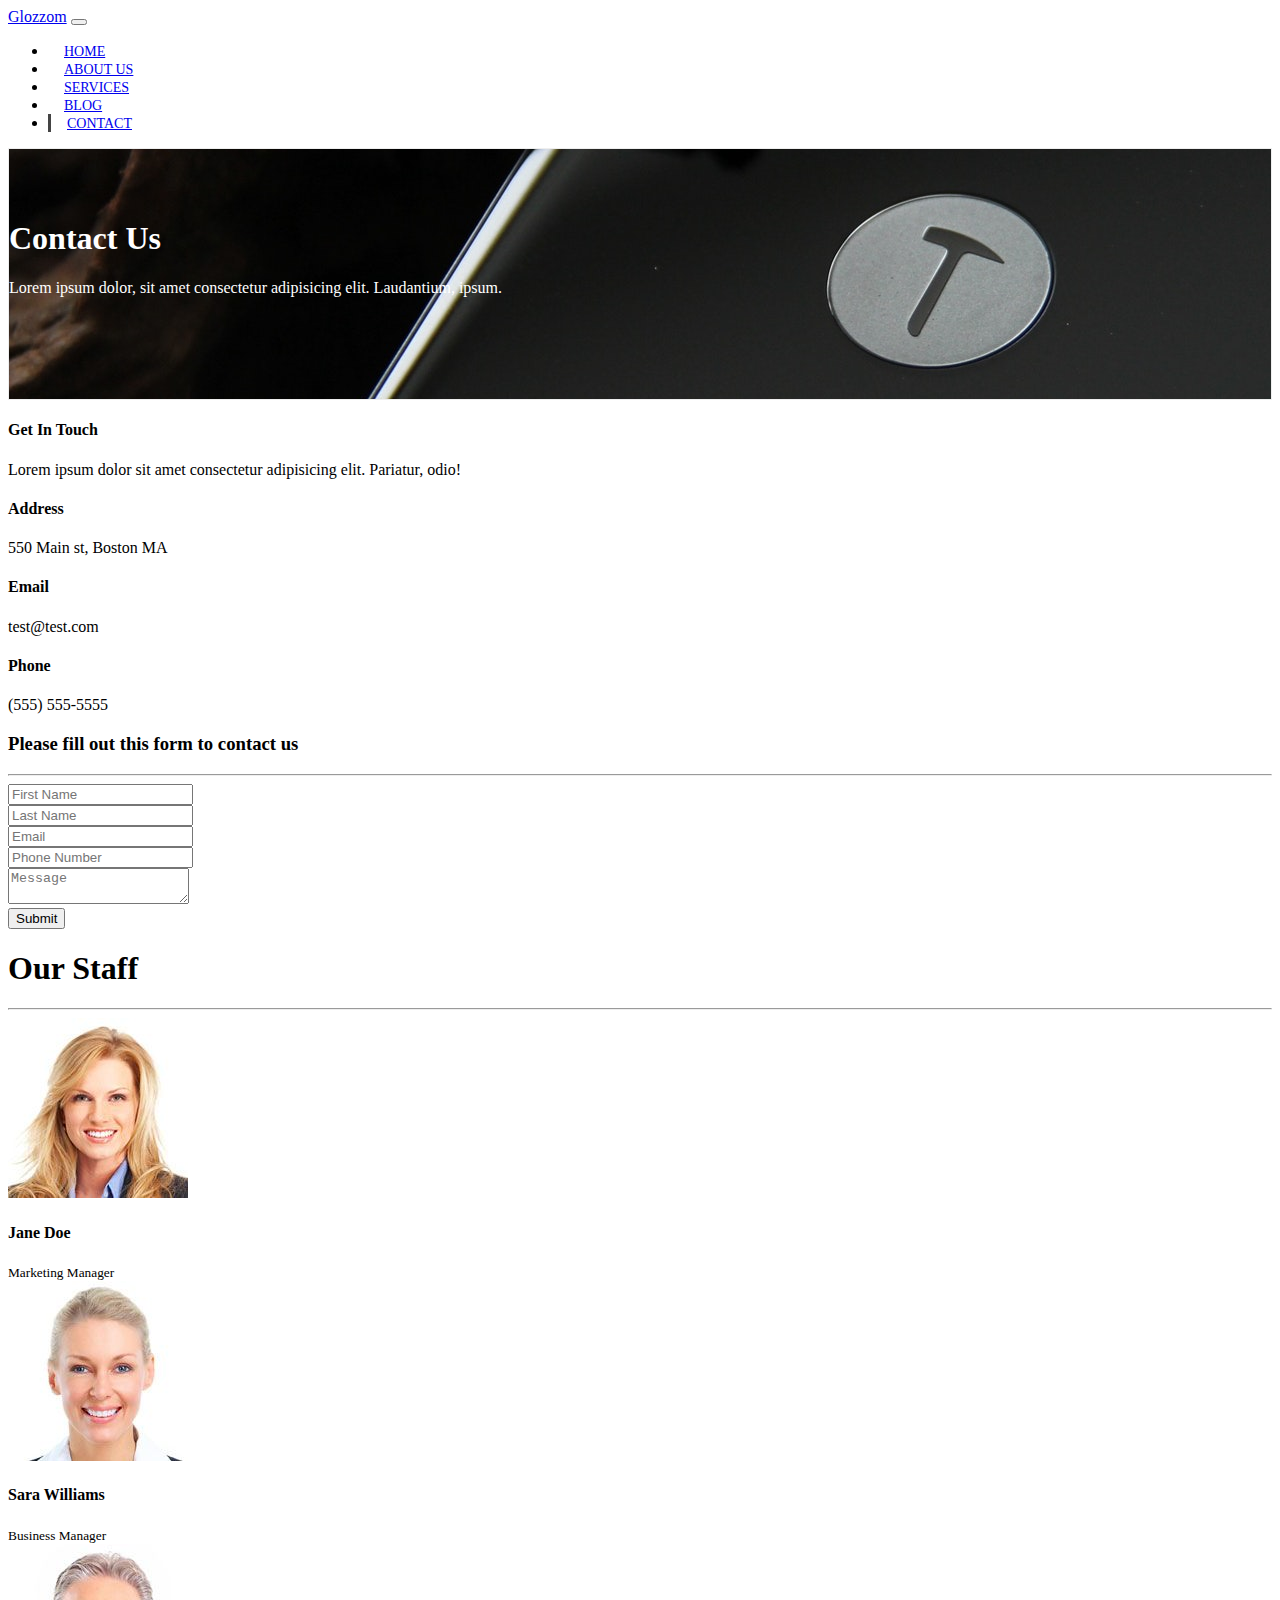
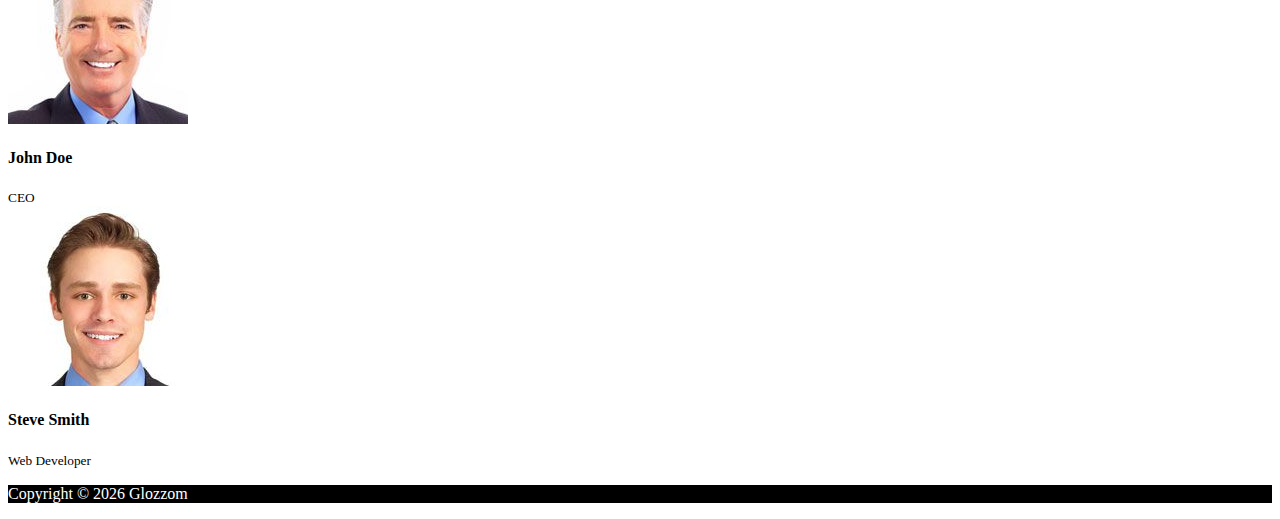
<file: contact.html>
<!DOCTYPE html>
<html lang="en">
  <head>
    <meta charset="UTF-8" />
    <meta name="viewport" content="width=device-width, initial-scale=1.0" />
    <meta http-equiv="X-UA-Compatible" content="ie=edge" />
    <link
      rel="stylesheet"
      href="https://use.fontawesome.com/releases/v5.0.13/css/all.css"
      integrity="sha384-DNOHZ68U8hZfKXOrtjWvjxusGo9WQnrNx2sqG0tfsghAvtVlRW3tvkXWZh58N9jp"
      crossorigin="anonymous"
    />
    <link
      rel="stylesheet"
      href="https://stackpath.bootstrapcdn.com/bootstrap/4.1.1/css/bootstrap.min.css"
      integrity="sha384-WskhaSGFgHYWDcbwN70/dfYBj47jz9qbsMId/iRN3ewGhXQFZCSftd1LZCfmhktB"
      crossorigin="anonymous"
    />
    <link rel="stylesheet" href="css/style.css" />

    <title>Bootstrap Theme</title>
  </head>

  <body>
    <!--Navbar-->
    <nav class="navbar navbar-expand-sm navbar-dark bg-dark">
      <div class="container">
        <a href="index.html" class="navbar-brand">Glozzom</a>
        <button
          class="navbar-toggler"
          data-toggle="collapse"
          data-target="#navbarCollapse"
        >
          <span class="navbar-toggler-icon"></span>
        </button>
        <!--Collapsible navbar, collapses on screen below small size-->
        <div class="collapse navbar-collapse" id="navbarCollapse">
          <ul class="navbar-nav ml-auto">
            <li class="nav-item">
              <a href="index.html" class="nav-link">HOME</a>
            </li>
            <li class="nav-item">
              <a href="about.html" class="nav-link">ABOUT US</a>
            </li>
            <li class="nav-item">
              <a href="services.html" class="nav-link">SERVICES</a>
            </li>
            <li class="nav-item">
              <a href="blog.html" class="nav-link">BLOG</a>
            </li>
            <li class="nav-item active">
              <a href="contact.html" class="nav-link">CONTACT</a>
            </li>
          </ul>
        </div>
      </div>
    </nav>

    <!--About Us header-->
    <header id="page-header">
      <div class="container">
        <div class="row">
          <div class="col-md-6 m-auto text-center">
            <h1>Contact Us</h1>
            <p>
              Lorem ipsum dolor, sit amet consectetur adipisicing elit.
              Laudantium, ipsum.
            </p>
          </div>
        </div>
      </div>
    </header>

    <!-- CONTACT SECTION -->
    <section id="contact" class="py-3">
      <div class="container">
        <div class="row">
          <div class="col-md-4">
            <div class="card p-4">
              <div class="card-body">
                <h4>Get In Touch</h4>
                <p>
                  Lorem ipsum dolor sit amet consectetur adipisicing elit.
                  Pariatur, odio!
                </p>
                <h4>Address</h4>
                <p>550 Main st, Boston MA</p>
                <h4>Email</h4>
                <p>test@test.com</p>
                <h4>Phone</h4>
                <p>(555) 555-5555</p>
              </div>
            </div>
          </div>
          <div class="col-md-8">
            <div class="card p-4">
              <div class="card-body">
                <h3 class="text-center">
                  Please fill out this form to contact us
                </h3>
                <hr />
                <div class="row">
                  <div class="col-md-6">
                    <div class="form-group">
                      <input
                        type="text"
                        class="form-control"
                        placeholder="First Name"
                      />
                    </div>
                  </div>
                  <div class="col-md-6">
                    <div class="form-group">
                      <input
                        type="text"
                        class="form-control"
                        placeholder="Last Name"
                      />
                    </div>
                  </div>
                  <div class="col-md-6">
                    <div class="form-group">
                      <input
                        type="text"
                        class="form-control"
                        placeholder="Email"
                      />
                    </div>
                  </div>
                  <div class="col-md-6">
                    <div class="form-group">
                      <input
                        type="text"
                        class="form-control"
                        placeholder="Phone Number"
                      />
                    </div>
                  </div>
                </div>
                <div class="row">
                  <div class="col-md-12">
                    <div class="form-group">
                      <textarea
                        class="form-control"
                        placeholder="Message"
                      ></textarea>
                    </div>
                  </div>
                  <div class="col-md-12">
                    <div class="form-group">
                      <input
                        type="submit"
                        value="Submit"
                        class="btn btn-outline-danger btn-block"
                      />
                    </div>
                  </div>
                </div>
              </div>
            </div>
          </div>
        </div>
      </div>
    </section>

    <!-- STAFF -->
    <section id="staff" class="py-5 text-center bg-dark text-white">
      <div class="container">
        <h1>Our Staff</h1>
        <hr />
        <div class="row">
          <div class="col-md-3">
            <img
              src="img/person1.jpg"
              alt=""
              class="img-fluid rounded-circle mb-2"
            />
            <h4>Jane Doe</h4>
            <small>Marketing Manager</small>
          </div>
          <div class="col-md-3">
            <img
              src="img/person2.jpg"
              alt=""
              class="img-fluid rounded-circle mb-2"
            />
            <h4>Sara Williams</h4>
            <small>Business Manager</small>
          </div>
          <div class="col-md-3">
            <img
              src="img/person3.jpg"
              alt=""
              class="img-fluid rounded-circle mb-2"
            />
            <h4>John Doe</h4>
            <small>CEO</small>
          </div>
          <div class="col-md-3">
            <img
              src="img/person4.jpg"
              alt=""
              class="img-fluid rounded-circle mb-2"
            />
            <h4>Steve Smith</h4>
            <small>Web Developer</small>
          </div>
        </div>
      </div>
    </section>

    <!-- FOOTER -->
    <footer id="main-footer" class="text-center p-4">
      <div class="container">
        <div class="row">
          <div class="col">
            <p>Copyright &copy; <span id="year"></span> Glozzom</p>
          </div>
        </div>
      </div>
    </footer>

    <script
      src="https://code.jquery.com/jquery-3.3.1.min.js"
      integrity="sha256-FgpCb/KJQlLNfOu91ta32o/NMZxltwRo8QtmkMRdAu8="
      crossorigin="anonymous"
    ></script>
    <script
      src="https://cdnjs.cloudflare.com/ajax/libs/popper.js/1.14.3/umd/popper.min.js"
      integrity="sha384-ZMP7rVo3mIykV+2+9J3UJ46jBk0WLaUAdn689aCwoqbBJiSnjAK/l8WvCWPIPm49"
      crossorigin="anonymous"
    ></script>
    <script
      src="https://stackpath.bootstrapcdn.com/bootstrap/4.1.1/js/bootstrap.min.js"
      integrity="sha384-smHYKdLADwkXOn1EmN1qk/HfnUcbVRZyYmZ4qpPea6sjB/pTJ0euyQp0Mk8ck+5T"
      crossorigin="anonymous"
    ></script>

    <script>
      // Get the current year for the copyright
      $("#year").text(new Date().getFullYear());
    </script>
  </body>
</html>
</file>
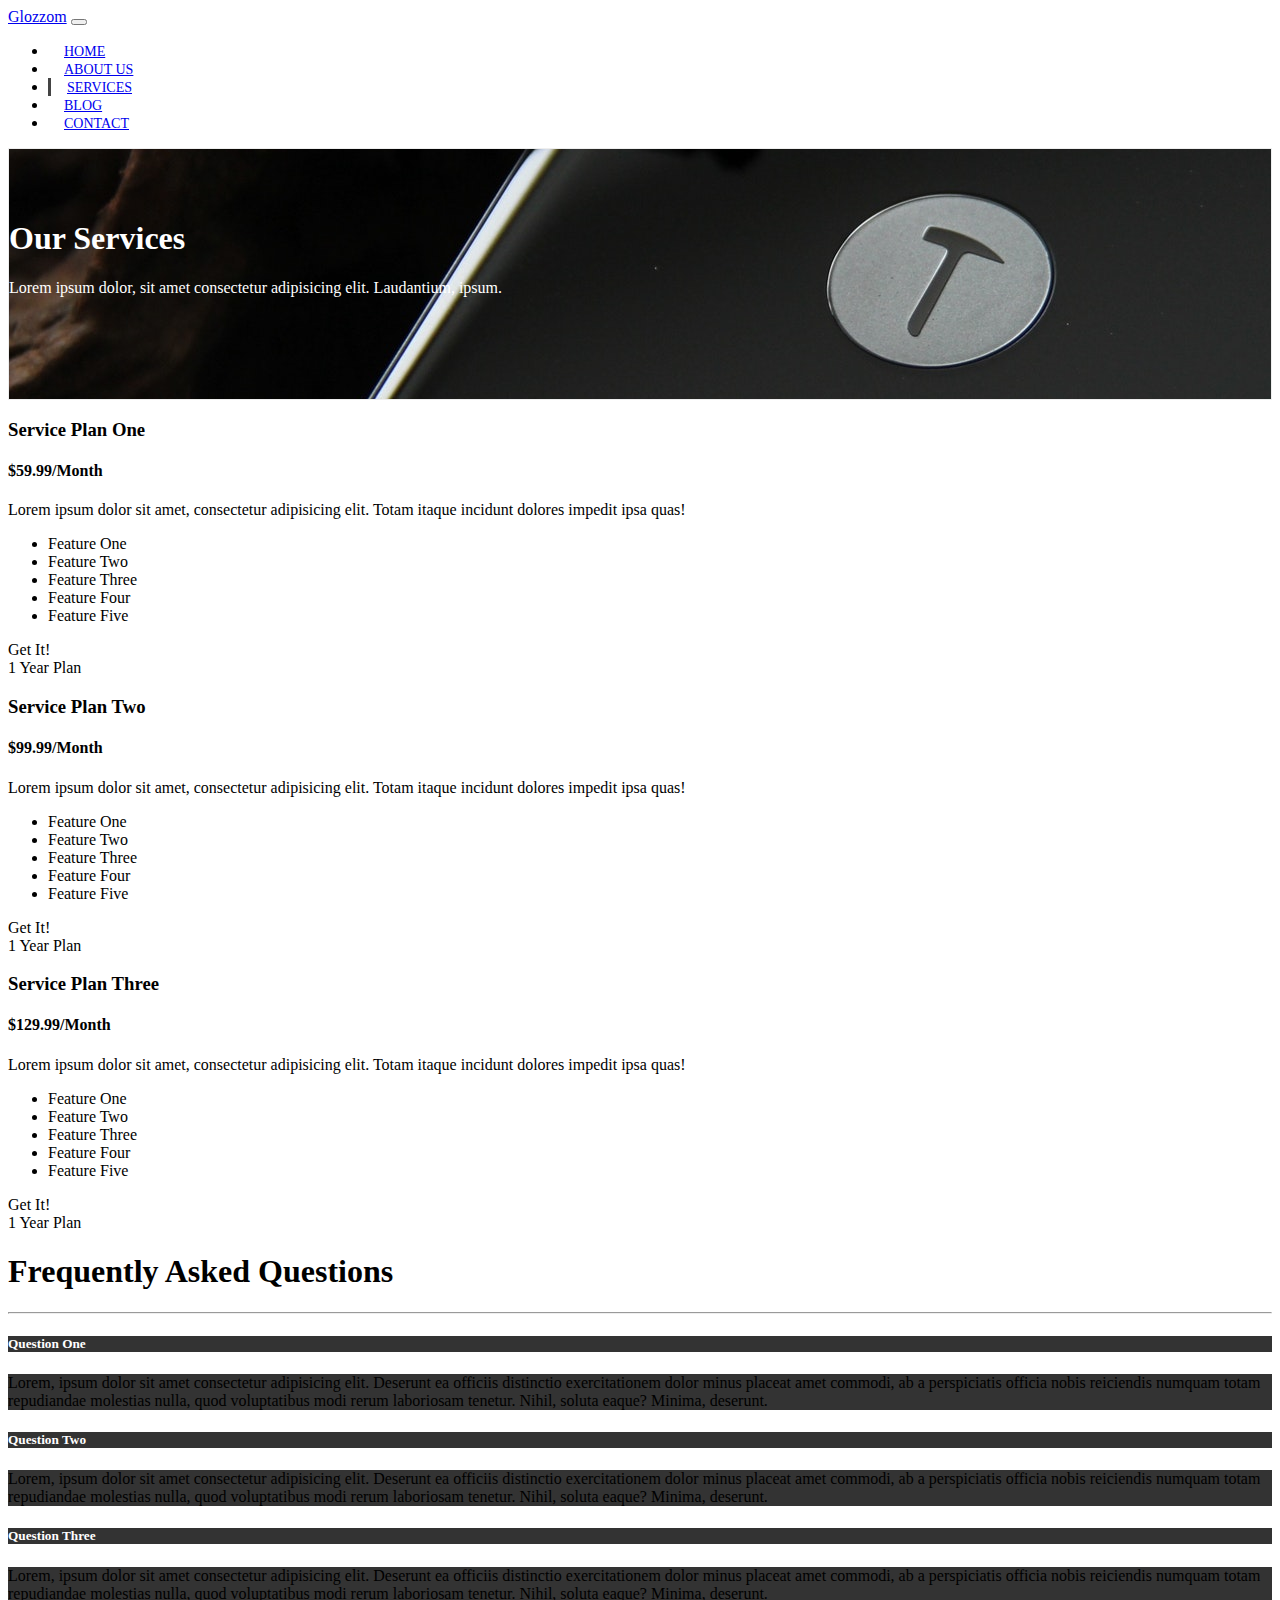
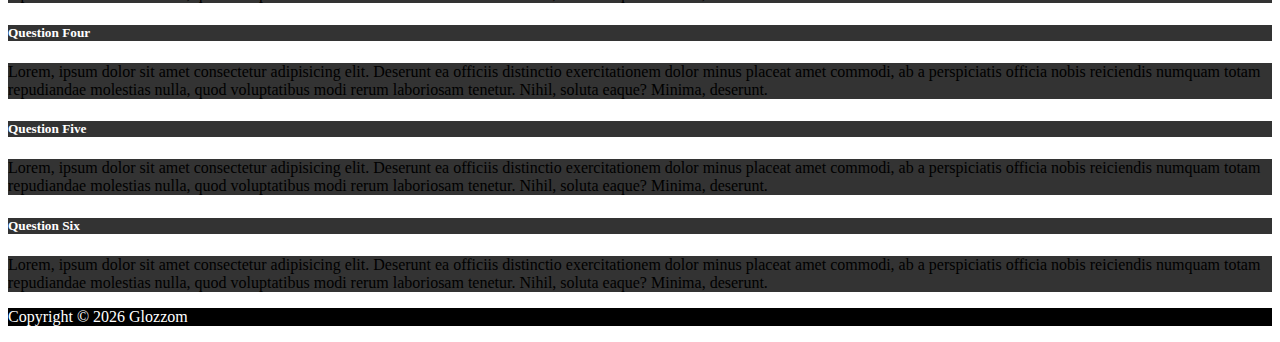
<file: services.html>
<!DOCTYPE html>
<html lang="en">
  <head>
    <meta charset="UTF-8" />
    <meta name="viewport" content="width=device-width, initial-scale=1.0" />
    <meta http-equiv="X-UA-Compatible" content="ie=edge" />
    <link
      rel="stylesheet"
      href="https://use.fontawesome.com/releases/v5.0.13/css/all.css"
      integrity="sha384-DNOHZ68U8hZfKXOrtjWvjxusGo9WQnrNx2sqG0tfsghAvtVlRW3tvkXWZh58N9jp"
      crossorigin="anonymous"
    />
    <link
      rel="stylesheet"
      href="https://stackpath.bootstrapcdn.com/bootstrap/4.1.1/css/bootstrap.min.css"
      integrity="sha384-WskhaSGFgHYWDcbwN70/dfYBj47jz9qbsMId/iRN3ewGhXQFZCSftd1LZCfmhktB"
      crossorigin="anonymous"
    />
    <link rel="stylesheet" href="css/style.css" />

    <title>Bootstrap Theme</title>
  </head>

  <body>
    <!--Navbar-->
    <nav class="navbar navbar-expand-sm navbar-dark bg-dark">
      <div class="container">
        <a href="index.html" class="navbar-brand">Glozzom</a>
        <button
          class="navbar-toggler"
          data-toggle="collapse"
          data-target="#navbarCollapse"
        >
          <span class="navbar-toggler-icon"></span>
        </button>
        <!--Collapsible navbar, collapses on screen below small size-->
        <div class="collapse navbar-collapse" id="navbarCollapse">
          <ul class="navbar-nav ml-auto">
            <li class="nav-item">
              <a href="index.html" class="nav-link">HOME</a>
            </li>
            <li class="nav-item">
              <a href="about.html" class="nav-link">ABOUT US</a>
            </li>
            <li class="nav-item active">
              <a href="services.html" class="nav-link">SERVICES</a>
            </li>
            <li class="nav-item">
              <a href="blog.html" class="nav-link">BLOG</a>
            </li>
            <li class="nav-item">
              <a href="contact.html" class="nav-link">CONTACT</a>
            </li>
          </ul>
        </div>
      </div>
    </nav>

    <!--About Us header-->
    <header id="page-header">
      <div class="container">
        <div class="row">
          <div class="col-md-6 m-auto text-center">
            <h1>Our Services</h1>
            <p>
              Lorem ipsum dolor, sit amet consectetur adipisicing elit.
              Laudantium, ipsum.
            </p>
          </div>
        </div>
      </div>
    </header>

    <!--Services section-->
    <section id="services" class="py-5">
      <div class="container">
        <div class="row">
          <div class="col-md-4">
            <div class="card text-center">
              <div class="card-header bg-dark text-white">
                <h3>Service Plan One</h3>
              </div>
              <div class="card-body">
                <h4 class="card-title">$59.99/Month</h4>
                <p class="card-text">
                  Lorem ipsum dolor sit amet, consectetur adipisicing elit.
                  Totam itaque incidunt dolores impedit ipsa quas!
                </p>
                <ul class="list-group">
                  <li class="list-group-item">
                    <i class="fas fa-check"></i>Feature One
                  </li>
                  <li class="list-group-item">
                    <i class="fas fa-check"></i>Feature Two
                  </li>
                  <li class="list-group-item">
                    <i class="fas fa-check"></i>Feature Three
                  </li>
                  <li class="list-group-item">
                    <i class="fas fa-check"></i>Feature Four
                  </li>
                  <li class="list-group-item">
                    <i class="fas fa-check"></i>Feature Five
                  </li>
                </ul>
                <a class="btn btn-block btn-danger text-white mt-2">
                  Get It!
                </a>
              </div>
              <div class="card-footer text-muted">1 Year Plan</div>
            </div>
          </div>
          <div class="col-md-4">
            <div class="card text-center">
              <div class="card-header bg-dark text-white">
                <h3>Service Plan Two</h3>
              </div>
              <div class="card-body">
                <h4 class="card-title">$99.99/Month</h4>
                <p class="card-text">
                  Lorem ipsum dolor sit amet, consectetur adipisicing elit.
                  Totam itaque incidunt dolores impedit ipsa quas!
                </p>
                <ul class="list-group">
                  <li class="list-group-item">
                    <i class="fas fa-check"></i>Feature One
                  </li>
                  <li class="list-group-item">
                    <i class="fas fa-check"></i>Feature Two
                  </li>
                  <li class="list-group-item">
                    <i class="fas fa-check"></i>Feature Three
                  </li>
                  <li class="list-group-item">
                    <i class="fas fa-check"></i>Feature Four
                  </li>
                  <li class="list-group-item">
                    <i class="fas fa-check"></i>Feature Five
                  </li>
                </ul>
                <a class="btn btn-block btn-danger mt-2 text-white">
                  Get It!
                </a>
              </div>
              <div class="card-footer text-muted">1 Year Plan</div>
            </div>
          </div>
          <div class="col-md-4">
            <div class="card text-center">
              <div class="card-header bg-dark text-white">
                <h3>Service Plan Three</h3>
              </div>
              <div class="card-body">
                <h4 class="card-title">$129.99/Month</h4>
                <p class="card-text">
                  Lorem ipsum dolor sit amet, consectetur adipisicing elit.
                  Totam itaque incidunt dolores impedit ipsa quas!
                </p>
                <ul class="list-group">
                  <li class="list-group-item">
                    <i class="fas fa-check"></i>Feature One
                  </li>
                  <li class="list-group-item">
                    <i class="fas fa-check"></i>Feature Two
                  </li>
                  <li class="list-group-item">
                    <i class="fas fa-check"></i>Feature Three
                  </li>
                  <li class="list-group-item">
                    <i class="fas fa-check"></i>Feature Four
                  </li>
                  <li class="list-group-item">
                    <i class="fas fa-check"></i>Feature Five
                  </li>
                </ul>
                <a class="btn btn-block btn-danger mt-2 text-white">
                  Get It!
                </a>
              </div>
              <div class="card-footer text-muted">1 Year Plan</div>
            </div>
          </div>
        </div>
      </div>
    </section>

    <!-- FAQ -->
    <section id="faq" class="p-5 bg-dark text-white">
      <div class="container">
        <h1 class="text-center">Frequently Asked Questions</h1>
        <hr />
        <div class="row">
          <div class="col-md-6">
            <div id="accordion">
              <div class="card">
                <div class="card-header">
                  <h5 class="mb-0">
                    <a
                      href="#collapseOne"
                      data-toggle="collapse"
                      data-parent="accordion"
                    >
                      Question One
                    </a>
                  </h5>
                </div>

                <div id="collapseOne" class="collapse">
                  <div class="card-body">
                    Lorem, ipsum dolor sit amet consectetur adipisicing elit.
                    Deserunt ea officiis distinctio exercitationem dolor minus
                    placeat amet commodi, ab a perspiciatis officia nobis
                    reiciendis numquam totam repudiandae molestias nulla, quod
                    voluptatibus modi rerum laboriosam tenetur. Nihil, soluta
                    eaque? Minima, deserunt.
                  </div>
                </div>
              </div>

              <div class="card">
                <div class="card-header">
                  <h5 class="mb-0">
                    <a
                      href="#collapseTwo"
                      data-toggle="collapse"
                      data-parent="accordion"
                    >
                      Question Two
                    </a>
                  </h5>
                </div>

                <div id="collapseTwo" class="collapse">
                  <div class="card-body">
                    Lorem, ipsum dolor sit amet consectetur adipisicing elit.
                    Deserunt ea officiis distinctio exercitationem dolor minus
                    placeat amet commodi, ab a perspiciatis officia nobis
                    reiciendis numquam totam repudiandae molestias nulla, quod
                    voluptatibus modi rerum laboriosam tenetur. Nihil, soluta
                    eaque? Minima, deserunt.
                  </div>
                </div>
              </div>

              <div class="card">
                <div class="card-header">
                  <h5 class="mb-0">
                    <a
                      href="#collapseThree"
                      data-toggle="collapse"
                      data-parent="accordion"
                    >
                      Question Three
                    </a>
                  </h5>
                </div>

                <div id="collapseThree" class="collapse">
                  <div class="card-body">
                    Lorem, ipsum dolor sit amet consectetur adipisicing elit.
                    Deserunt ea officiis distinctio exercitationem dolor minus
                    placeat amet commodi, ab a perspiciatis officia nobis
                    reiciendis numquam totam repudiandae molestias nulla, quod
                    voluptatibus modi rerum laboriosam tenetur. Nihil, soluta
                    eaque? Minima, deserunt.
                  </div>
                </div>
              </div>
            </div>
          </div>
          <div class="col-md-6">
            <div id="accordion">
              <div class="card">
                <div class="card-header">
                  <h5 class="mb-0">
                    <a
                      href="#collapseFour"
                      data-toggle="collapse"
                      data-parent="accordion"
                    >
                      Question Four
                    </a>
                  </h5>
                </div>

                <div id="collapseFour" class="collapse">
                  <div class="card-body">
                    Lorem, ipsum dolor sit amet consectetur adipisicing elit.
                    Deserunt ea officiis distinctio exercitationem dolor minus
                    placeat amet commodi, ab a perspiciatis officia nobis
                    reiciendis numquam totam repudiandae molestias nulla, quod
                    voluptatibus modi rerum laboriosam tenetur. Nihil, soluta
                    eaque? Minima, deserunt.
                  </div>
                </div>
              </div>

              <div class="card">
                <div class="card-header">
                  <h5 class="mb-0">
                    <a
                      href="#collapseFive"
                      data-toggle="collapse"
                      data-parent="accordion"
                    >
                      Question Five
                    </a>
                  </h5>
                </div>

                <div id="collapseFive" class="collapse">
                  <div class="card-body">
                    Lorem, ipsum dolor sit amet consectetur adipisicing elit.
                    Deserunt ea officiis distinctio exercitationem dolor minus
                    placeat amet commodi, ab a perspiciatis officia nobis
                    reiciendis numquam totam repudiandae molestias nulla, quod
                    voluptatibus modi rerum laboriosam tenetur. Nihil, soluta
                    eaque? Minima, deserunt.
                  </div>
                </div>
              </div>

              <div class="card">
                <div class="card-header">
                  <h5 class="mb-0">
                    <a
                      href="#collapseSix"
                      data-toggle="collapse"
                      data-parent="accordion"
                    >
                      Question Six
                    </a>
                  </h5>
                </div>

                <div id="collapseSix" class="collapse">
                  <div class="card-body">
                    Lorem, ipsum dolor sit amet consectetur adipisicing elit.
                    Deserunt ea officiis distinctio exercitationem dolor minus
                    placeat amet commodi, ab a perspiciatis officia nobis
                    reiciendis numquam totam repudiandae molestias nulla, quod
                    voluptatibus modi rerum laboriosam tenetur. Nihil, soluta
                    eaque? Minima, deserunt.
                  </div>
                </div>
              </div>
            </div>
          </div>
        </div>
      </div>
    </section>

    <!-- FOOTER -->
    <footer id="main-footer" class="text-center p-4">
      <div class="container">
        <div class="row">
          <div class="col">
            <p>Copyright &copy; <span id="year"></span> Glozzom</p>
          </div>
        </div>
      </div>
    </footer>

    <script
      src="https://code.jquery.com/jquery-3.3.1.min.js"
      integrity="sha256-FgpCb/KJQlLNfOu91ta32o/NMZxltwRo8QtmkMRdAu8="
      crossorigin="anonymous"
    ></script>
    <script
      src="https://cdnjs.cloudflare.com/ajax/libs/popper.js/1.14.3/umd/popper.min.js"
      integrity="sha384-ZMP7rVo3mIykV+2+9J3UJ46jBk0WLaUAdn689aCwoqbBJiSnjAK/l8WvCWPIPm49"
      crossorigin="anonymous"
    ></script>
    <script
      src="https://stackpath.bootstrapcdn.com/bootstrap/4.1.1/js/bootstrap.min.js"
      integrity="sha384-smHYKdLADwkXOn1EmN1qk/HfnUcbVRZyYmZ4qpPea6sjB/pTJ0euyQp0Mk8ck+5T"
      crossorigin="anonymous"
    ></script>

    <script>
      // Get the current year for the copyright
      $("#year").text(new Date().getFullYear());
    </script>
  </body>
</html>
</file>
<file: css/style.css>
body {
  overflow-x: hidden; }

.navbar .nav-link {
  font-size: 14px;
  text-transform: uppercase;
  padding-left: 1rem !important;
  padding-right: 1rem !important; }

.navbar .nav-item.active {
  border-left: #444 3px solid; }

.carousel-item {
  height: 450px; }

.carousel-image-1 {
  background: url(/img/image1.jpg);
  background-size: cover; }

.carousel-image-2 {
  background: url(/img/image2.jpg);
  background-size: cover; }

.carousel-image-3 {
  background: url(/img/image3.jpg);
  background-size: cover; }

.bgLights {
  position: relative;
  min-height: 200px;
  background: url(/img/lights.jpg);
  background-attachment: fixed;
  background-repeat: no-repeat;
  text-align: center;
  color: #fff; }

.dark-overlay {
  position: absolute;
  top: 0;
  left: 0;
  width: 100%;
  height: 100%;
  background: rgba(0, 0, 0, 0.7); }

#videoPlay {
  position: relative;
  min-height: 200px;
  background: url(/img/media.jpg);
  background-attachment: fixed;
  background-repeat: no-repeat;
  background-position: 0 -300px;
  text-align: center;
  color: #fff; }

#videoPlay a {
  color: #fff; }

#page-header {
  height: 200px;
  background: url(/img/image1.jpg);
  background-position: 0 -360px;
  background-attachment: fixed;
  color: #fff;
  border: 1px #eee solid;
  padding-top: 50px; }

.about-img {
  margin-top: -70px;
  max-height: 500px; }

#faq .card {
  border: #444; }

#faq a {
  color: #fff;
  text-decoration: none; }

#faq .card-body,
#faq .card-header {
  background: #333; }

#main-footer {
  background: #000;
  color: #fff; }
</file>
